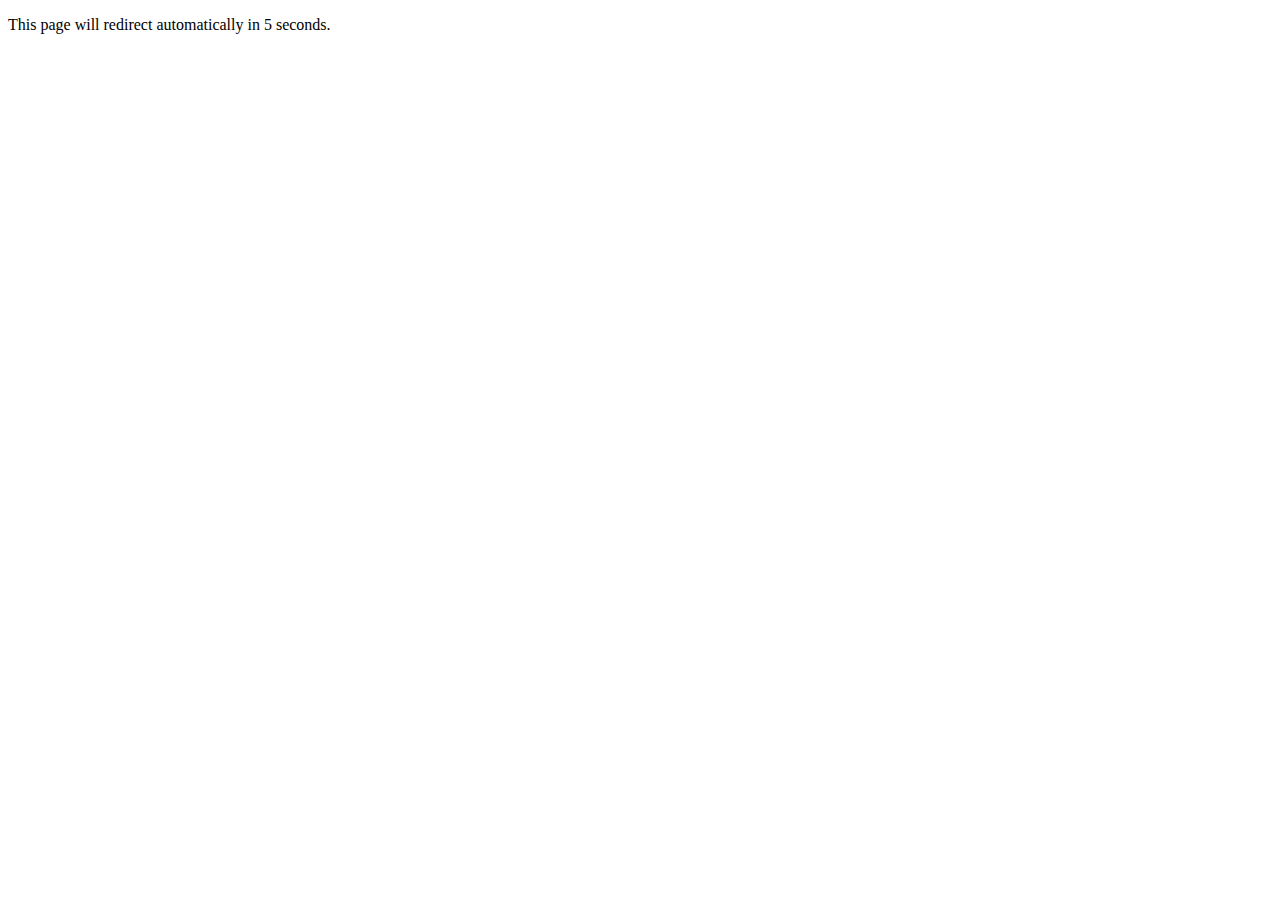
<file: Task B/index.html>
<!DOCTYPE html>
<html lang="en">
<head>
    <meta charset="UTF-8">
    <meta name="viewport" content="width=device-width, initial-scale=1.0">
    <title>Redirecting...</title>
    <!-- Add any additional meta tags or stylesheets here -->
</head>
<body>
    <!-- Message informing the user about the redirection -->
    <p>This page will redirect automatically in <span id="countdown">5</span> seconds.</p>
    <script>
        // Function to redirect after a specified time
        function redirectTo(url, delay) {
            // Set timeout to redirect to the specified URL after the delay
            setTimeout(function() {
                window.location.href = url;
            }, delay);
        }

        // Specify the URL to redirect to and the delay in milliseconds
        var redirectUrl = "league_table.php"; // Change "league_table.php" to the URL of the page you want to redirect to
        var redirectDelay = 3000; // Change time to the desired delay in milliseconds (3 seconds in this example)

        // Update countdown text
        var countdownElement = document.getElementById("countdown");
        var countdown = parseInt(countdownElement.innerText);
        // Update countdown every second
        setInterval(function() {
            countdown--;
            if (countdown >= 0) {
                countdownElement.innerText = countdown;
            }
        }, 1000);

        // Redirect to the specified URL after the specified delay
        redirectTo(redirectUrl, redirectDelay);
    </script>
</body>
</html>
</file>
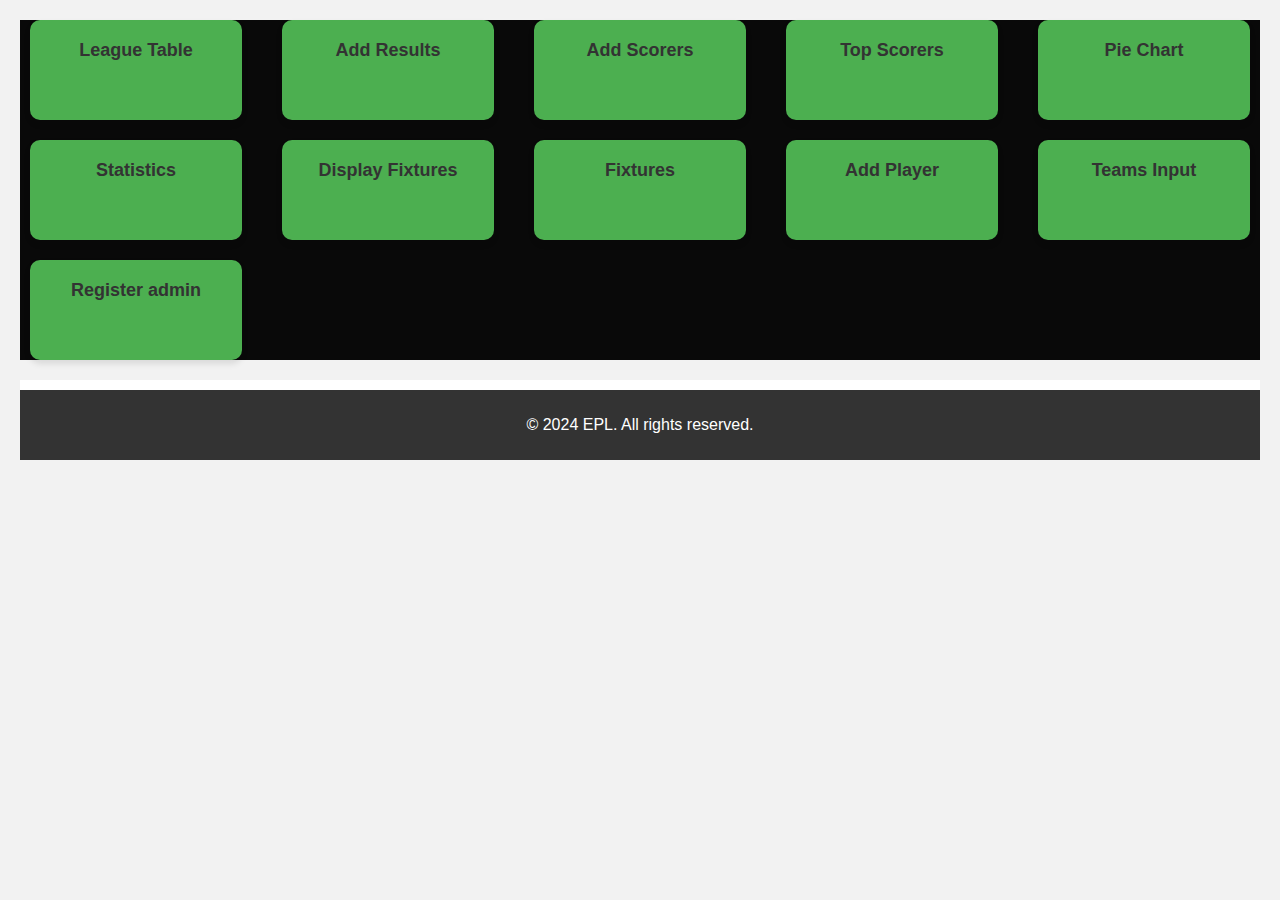
<file: Task B/dashboard.html>
<!DOCTYPE html>
<html lang="en">
<head>
    <meta charset="UTF-8">
    <meta name="viewport" content="width=device-width, initial-scale=1.0">
    <title>Dashboard</title>
    <link rel="stylesheet" href="styles.css"> <!-- Link to external CSS file -->
</head>
<body>
    <ul class="dashboard-grid"> <!-- Add a class to the ul element for styling -->
        <li><a href="league_table.php">League Table</a></li>
        <li><a href="add_results.php">Add Results</a></li>
        <li><a href="add_scorers.php">Add Scorers</a></li>
        <li><a href="top_scorers.php">Top Scorers</a></li>
        <li><a href="pie.php">Pie Chart</a></li>
        <li><a href="statistics.php">Statistics</a></li>
        <li><a href="display_fixtures.php">Display Fixtures</a></li>
        <li><a href="fixtures.php">Fixtures</a></li>
        <li><a href="add_player.php">Add Player</a></li>
        <li><a href="teams_input.php">Teams Input</a></li>
        <li><a href="register_admin.html">Register admin</a></li>
    </ul>
</body>
<footer>
    <p>&copy; 2024 EPL. All rights reserved.</p>
</footer>
</html>
</file>
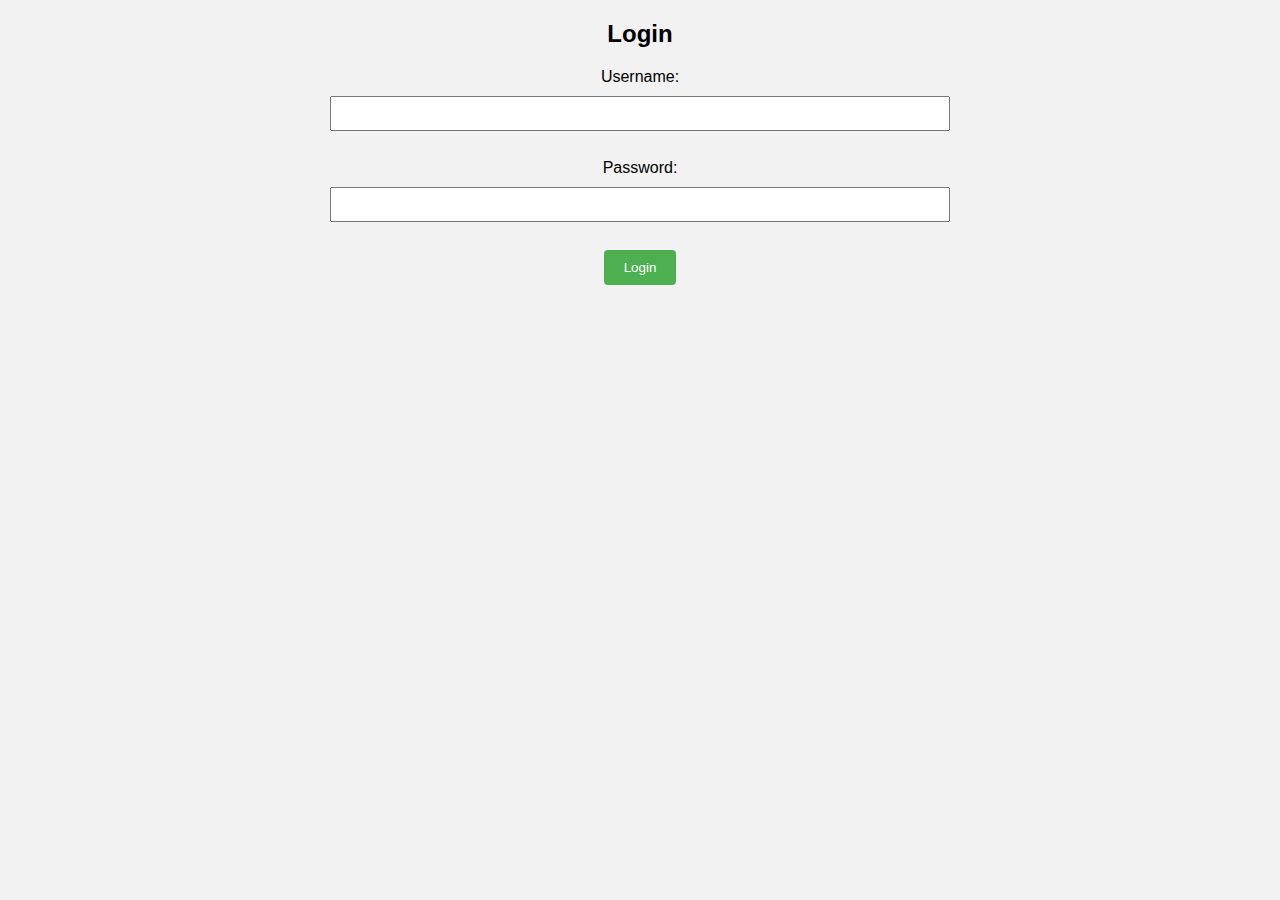
<file: Task B/login.html>
<!DOCTYPE html>
<html lang="en">
<head>
    <meta charset="UTF-8">
    <meta name="viewport" content="width=device-width, initial-scale=1.0">
    <title>Login</title>
    <link rel="stylesheet" href="styles.css">
</head>
<body>
    <h2>Login</h2> <!-- Heading for the login form -->
    <form action="login.php" method="POST"> <!-- Form for submitting login credentials -->
        <label for="username">Username:</label> <!-- Label for the username input -->
        <input type="text" id="username" name="username" required><br><br> <!-- Text input for entering username -->
        <label for="password">Password:</label> <!-- Label for the password input -->
        <input type="password" id="password" name="password" required><br><br> <!-- Password input for entering password -->
        <button type="submit">Login</button> <!-- Button to submit login credentials -->
    </form>
</body>
</html>
</file>
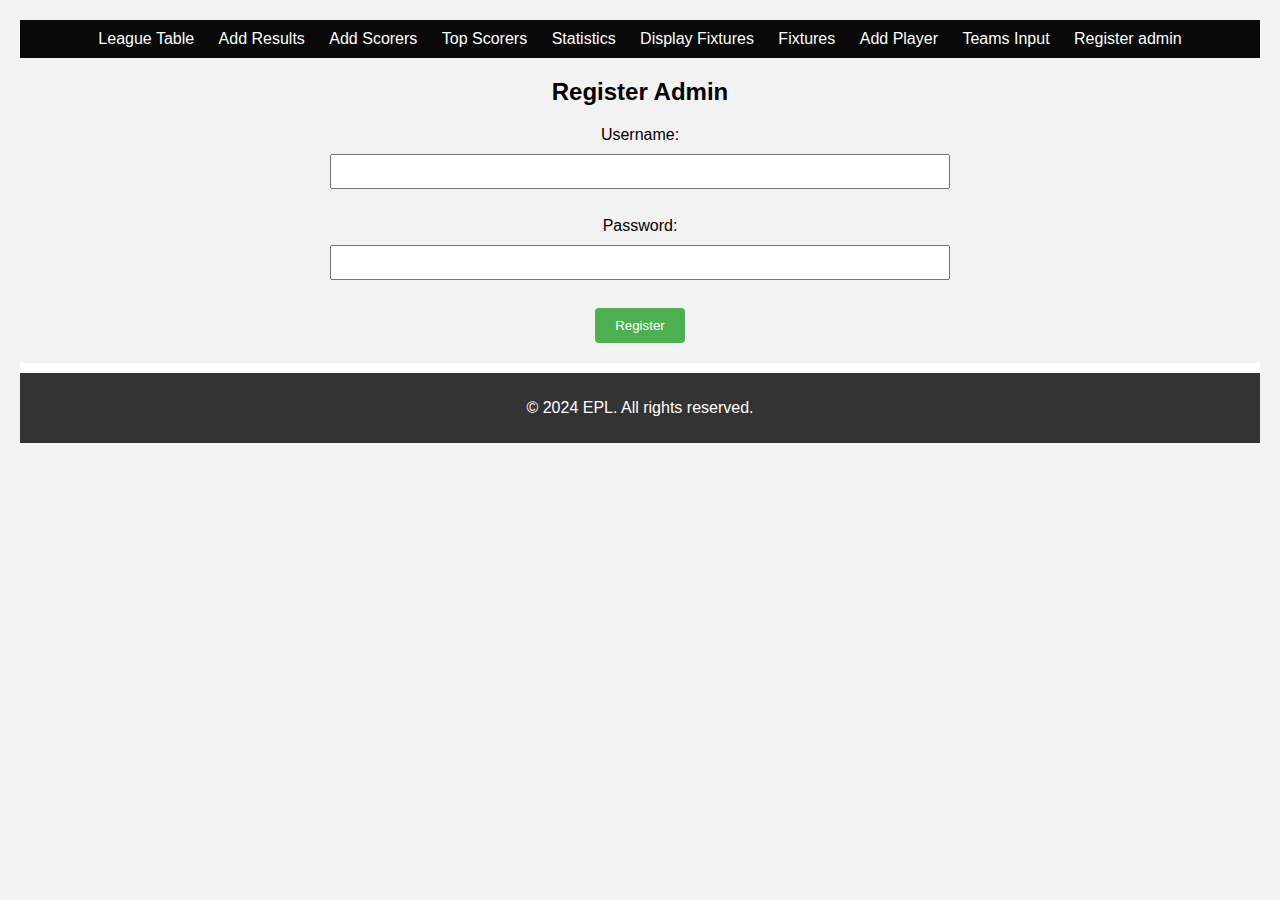
<file: Task B/register_admin.html>
<!DOCTYPE html>
<html lang="en">
<head>
    <meta charset="UTF-8">
    <meta name="viewport" content="width=device-width, initial-scale=1.0">
    <title>Register Admin</title>
    <link rel="stylesheet" href="styles.css"> <!-- Link to an external stylesheet (styles.css) for styling -->
</head>
<body>
    <!-- Navigation links -->
    <ul>
        <li><a href="league_table.php">League Table</a></li>
        <li><a href="add_results.php">Add Results</a></li>
        <li><a href="add_scorers.php">Add Scorers</a></li>
        <li><a href="top_scorers.php">Top Scorers</a></li>
        <li><a href="statistics.php">Statistics</a></li>
        <li><a href="display_fixtures.php">Display Fixtures</a></li>
        <li><a href="fixtures.php">Fixtures</a></li>
        <li><a href="add_player.php">Add Player</a></li>
        <li><a href="teams_input.php">Teams Input</a></li>
        <li><a href="register_admin.html">Register admin</a></li>
    </ul>
    <h2>Register Admin</h2>
    <!-- Admin registration form -->
    <form action="register_admin.php" method="POST"> <!-- Form submission to register_admin.php using POST method -->
        <label for="username">Username:</label>
        <input type="text" id="username" name="username" required><br><br> <!-- Input field for username with required attribute -->
        <label for="password">Password:</label>
        <input type="password" id="password" name="password" required><br><br> <!-- Input field for password with required attribute -->
        <button type="submit">Register</button> <!-- Submit button to register the admin -->
    </form>
    <footer>
        <p>&copy; 2024 EPL. All rights reserved.</p>
    </footer>
</body>
</html>
</file>
<file: Task B/styles.css>
/* Set the font family and background color for the entire page */
body {
    font-family: Arial, sans-serif;
    background-color: #f2f2f2;
    margin: 20px; /* Add margin to the edges of the page */
}

/* Center-align heading */
h2 {
    text-align: center;
    margin-top: 20px; /* Add margin space above the heading */
}

/* Style the unordered list (menu) */
ul {
    list-style-type: none; /* Remove default list bullets */
    margin: 0;
    padding: 0;
    text-align: center; /* Center-align the list items */
    color: white; /* Set text color to white */
    background-color: #090909; /* Background color for the list menu */
    padding: 10px; /* Add padding to the list menu */
}

/* Style the list items */
ul li {
    display: inline; /* Display list items inline */
    margin: 0 10px; /* Add margin space around each list item */
}

/* Style the table */
table {
    width: 100%; /* Make the table occupy 100% of its container */
    border-collapse: collapse; /* Collapse table borders */
    margin-top: 20px; /* Add margin space above the table */
    border: 2px solid #333; /* Add border to the table */
}

/* Style table header and data cells */
table th, table td {
    padding: 10px; /* Add padding to table cells */
    text-align: center; /* Center-align text within cells */
    border: 1px solid #333; /* Add border to table cells */
}

/* Style table header */
table th {
    background-color: #333; /* Background color for table headers */
    color: #fff; /* Text color for table headers */
}

/* Alternate row colors for table */
table tr:nth-child(even) {
    background-color: #f2f2f2; /* Background color for even rows */
}

/* Highlight row on hover */
table tr:hover {
    background-color: #ddd; /* Background color for hovered rows */
}

/* Style hyperlinks */
a {
    text-decoration: none; /* Remove underline from hyperlinks */
    color: #fff; /* Set text color for hyperlinks */
}

/* Style hyperlinks on hover */
a:hover {
    background-color: #3e3c3c; /* Background color for hyperlinks on hover */
}

/* Left-align team name cells */
table td:nth-child(2) {
    text-align: left; /* Left-align text within team name cells */
}


/* Style the form */
form {
    text-align: center; /* Center-align form elements */
    margin-top: 20px; /* Add margin space above the form */
}

/* Style form labels */
form label {
    display: block; /* Display labels as block elements */
    margin-bottom: 10px; /* Add margin space below each label */
}



/* Style the submit button */
form button[type="submit"] {
    background-color: #4CAF50; /* Set button background color */
    color: white; /* Set button text color */
    padding: 10px 20px; /* Add padding to button */
    border: none; /* Remove button border */
    cursor: pointer; /* Set cursor to pointer on hover */
    border-radius: 4px; /* Add border radius to button */
}

/* Style the submit button on hover */
form button[type="submit"]:hover {
    background-color: #45a049; /* Darker background color on hover */
}


/* Style form input fields */
form select,
form input[type="date"], input[type="text"],input[type="password"],input[type="number"] {
    width: 50%; /* Set input fields to occupy 50% of the width */
    padding: 8px; /* Add padding to input fields */
    margin-bottom: 10px; /* Add margin space below each input field */
    box-sizing: border-box; /* Include padding and border in the element's total width and height */
}

/* Style the container for scorer entries */
#scorersContainer {
    margin-bottom: 20px; /* Add margin space below the scorers container */
}

/* Style scorer entry fields */
.scorerEntry {
    margin-bottom: 10px; /* Add margin space below each scorer entry */
}

/* Style the add scorer button */
#addScorerButton {
    margin-bottom: 10px; /* Add margin space below the add scorer button */
}
label {
    display: block; /* Display labels as block elements */
    margin-bottom: 10px; /* Add margin space below labels */
}

/* Style the dashboard grid */
.dashboard-grid {
    display: grid;
    grid-template-columns: repeat(auto-fit, minmax(200px, 1fr));
    grid-auto-rows: minmax(100px, auto); /* Automatically adjust row height */
    gap: 20px;
    list-style-type: none;
    text-align: center;
    padding: 0;
    margin: 0; /* Remove default margin */
    height: 100%; /* Make grid take up full height of body */
}

/* Style the dashboard grid items */
.dashboard-grid li { /* Selects the <li> elements inside an element with the class "dashboard-grid" */
    background-color: #4CAF50; /* Sets the background color to a shade of green */
    padding: 20px; /* Adds 20 pixels of padding inside each grid item */
    border-radius: 10px; /* Rounds the corners with a radius of 10 pixels */
    text-align: center; /* Centers the text horizontally */
    box-shadow: 0 4px 6px rgba(0, 0, 0, 0.1); /* Adds a subtle shadow for a raised effect */
}

/* Style the links inside grid items */
.dashboard-grid li a { /* Selects the <a> elements inside <li> elements that are inside an element with the class "dashboard-grid" */
    text-decoration: none; /* Removes the underline from the links */
    color: #333; /* Sets the text color to a dark gray */
    text-align: center; /* Centers the text horizontally */
    font-size: 18px; /* Sets the font size to 18 pixels */
    font-weight: bold; /* Makes the text bold */
}



.table-container {
    text-align: center; /* Center-align the table */
    max-width: 70%; /* Limit maximum width of the table container */
    margin: 0 auto; /* Center the table container horizontally */
}


/* Container Styles */
.container {
    max-width: 1200px; /* Maximum width of the container */
    margin: 20px auto; /* Center the container with top and bottom margins */
    padding: 20px; /* Add padding inside the container */
    background-color: white; /* White background for the container */
    box-shadow: 0 0 10px rgba(0, 0, 0, 0.1); /* Slight shadow for elevation */
    border-radius: 8px; /* Rounded corners */
}

/* Form Styles */
.container form {
    display: flex; /* Use flexbox for form layout */
    flex-direction: row; /* Arrange form elements horizontally */
    flex-wrap: wrap; /* Allow flex items to wrap onto multiple lines */
    gap: 20px; /* Add space between flex items */
}

.container form label {
    flex: 0 0 auto; /* Label takes content width */
    width: 150px; /* Fixed width for labels */
    font-weight: bold; /* Bold text for labels */
}

.container form select,
.container form button {
    flex: 1 1 auto; /* Select and button elements take remaining space */
    padding: 8px; /* Add padding inside the elements */
    margin-top: 5px; /* Margin on top of elements */
    margin-bottom: 20px; /* Margin below elements */
    font-size: 14px; /* Reduced font size for select and button */
    border: 1px solid #ccc; /* Light gray border */
    border-radius: 4px; /* Rounded corners */
    width: 100px; /* Reduced width for select elements */
}


.container form button {
    background-color: #4CAF50; /* Green background for buttons */
    color: white; /* White text color */
    cursor: pointer; /* Pointer cursor on hover */
    border: none; /* Remove border */
}

.container form button:hover {
    background-color: #45a049; /* Darker green on hover */
}
/* Chart Styles */
canvas {
    margin: 20px 0; /* Margin around canvas elements */
    max-width: 100%; /* Ensure the chart fits within its container */
    height: auto; /* Maintain aspect ratio */
}

#barChart,
#pieChart {
    max-width: 400px; /* Set a maximum width for the charts */
    height: auto; /* Maintain aspect ratio */
    margin: 20px auto; /* Center the charts horizontally with margin */
}

/* Footer styles: Styling for the footer section of the page */
footer {
    background-color: #333; /* Background color for the footer */
    color: #fff; /* Text color for the footer */
    text-align: center; /* Center-align the content of the footer */
    padding: 10px 0; /* Padding top and bottom of the footer */
    width: 100%; /* Full width of the viewport */
    border-top: 10px solid #fff; /* Solid border at the top of the footer */
    box-sizing: border-box; /* Include padding and border in the element's total width and height */
    margin-top: 20px; /* Optional: Add some space above the footer */
}
</file>
